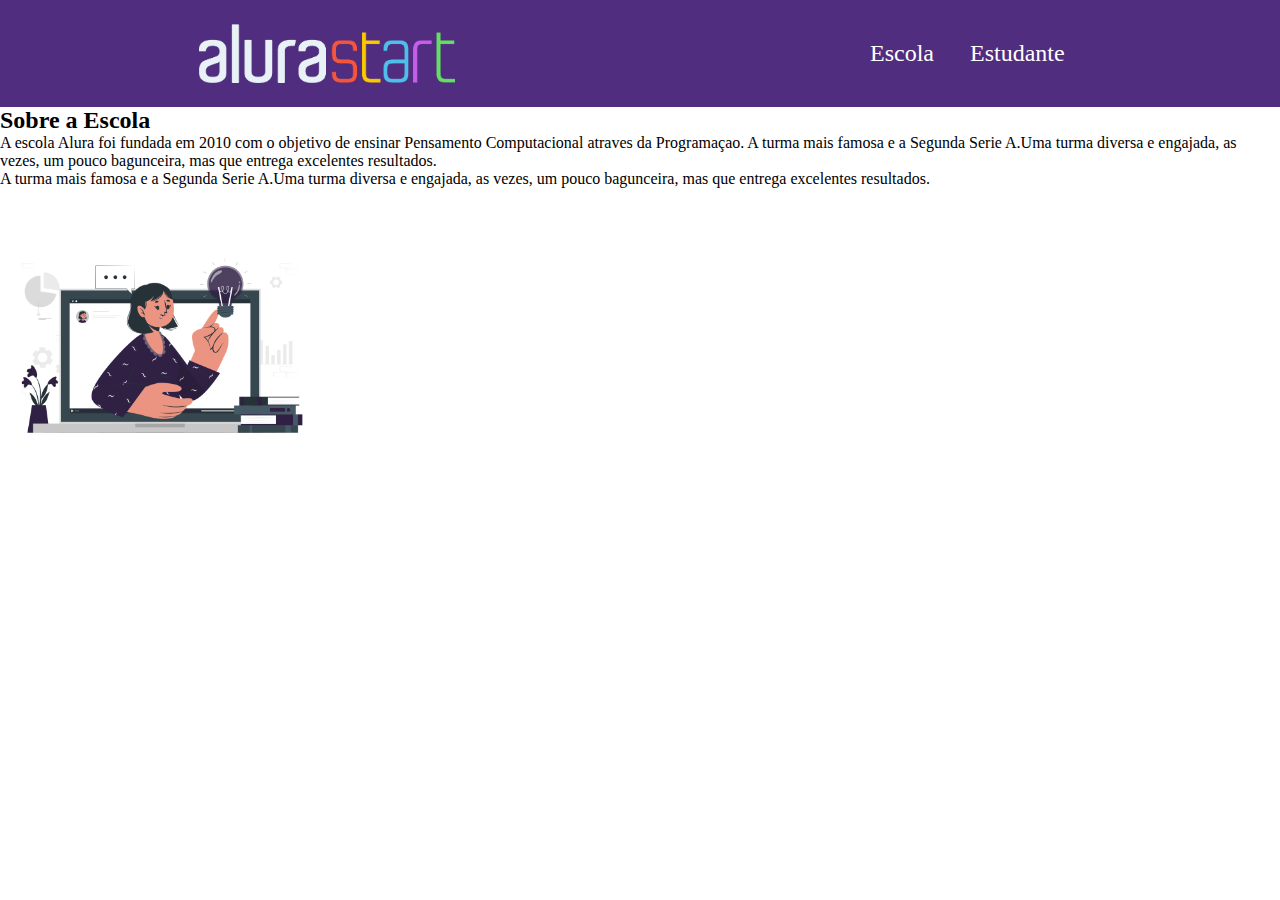
<file: index.html>
<html lang="en">
<head>
    <meta charset="UTF-8">
    <meta http-equiv="X-UA-Compatible" content="IE=edge">
    <meta name="viewport" content="width=device-width, initial-scale=1.0">
    <title>Document</title>
    <link rel="stylesheet" href="style.css">
</head>
<body>
    <header class="cabecalho">
        <img class="cabecalho-imagem" src="alurastart logo.png" alt="logo da alura start">
        <ul class="cabecalho-lista">
            <li class="cabecalho-lista-item">Escola</li>
            <li class="cabecalho-lista-item">Estudante</li>
        </ul>
    </header>
<section class="escola">
    <div class="escola-conteudo">
<h2 class="escola-titulo"></h2>
<p class="escola-texto-um"></p>
<p class="escola-texto-dois"></p>

    </div>
  
</section>


<div class="escola-conteudo1">
    <H2 class="escola.titulo">Sobre a Escola</H2>
    <p class="escola-texto-um">A escola Alura foi fundada em 2010 com o objetivo de ensinar Pensamento Computacional atraves da Programaçao. A turma mais famosa e a Segunda Serie A.Uma turma diversa e engajada, as vezes, um pouco bagunceira, mas que entrega excelentes resultados.</p>
    <p class="escola-texto-dois">A turma mais famosa e a Segunda Serie A.Uma
        turma diversa e engajada, as vezes, um pouco
        bagunceira, mas que entrega excelentes
        resultados.</p>
        <img class="imagem-escola"  src="Webinar-cuate.png"  alt="professora">
    </div>
</body>
</html>
</file>
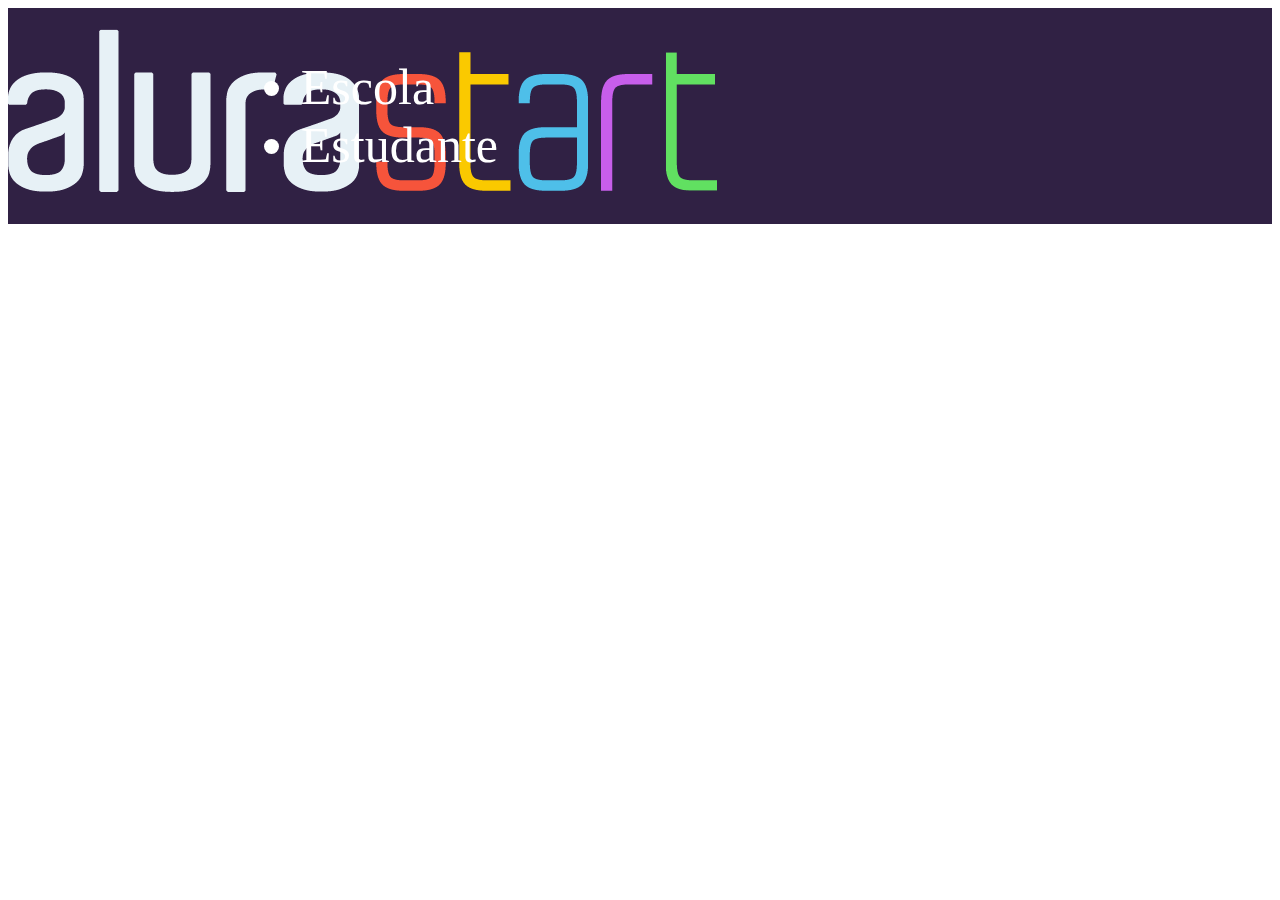
<file: maria/index.html>
<!DOCTYPE html>
<html lang="en">
<head>
    <meta charset="UTF-8">
    <meta name="viewport" content="width=device-width, initial-scale=1.0">
    <title>Document</title>
    <link rel="stylesheet" href="style.css">
</head>
<body>
  
  <header>
    <h1 class="cabecalho-imagem"> <img src="alurastart logo.png" alt="logo da alura start" alt=""></h1>  
    <ul>
      <li>Escola</li>
      <LI>Estudante</LI>
    </ul> 
  
  </header>
  
</body>
</html>
</file>
<file: style.css>
* {
    margin: 0;
    padding: 0;
}

.cabecalho {
    background-color:502d7e;
    color: white;
    display: flex;
    justify-content: space-around;
    align-items: center;
    padding: 24px 0;
}

.cabecalho-imagem{
    width: 20%;
}

.cabecalho-lista-item{
    display: inline-block;
    margin: 0 16px;
    font-size: 24px;
}
.imagem-escola{
    width: 25%;
}

.escola{

    background-image: linear-gradient(#502d7e,#76638d);
    color:white;
}


.cabecalho-imagem{

}





 
    width:40% ;
</file>
<file: maria/style.css>
header {
    background-color: #302144;
    display:flex;
}

ul{
    font-size: 50px;
    color: white;
    display: flex-end;
    flex-direction: column;
    
}

.cabecalho-imagem{
    width:20% ;
}
</file>
